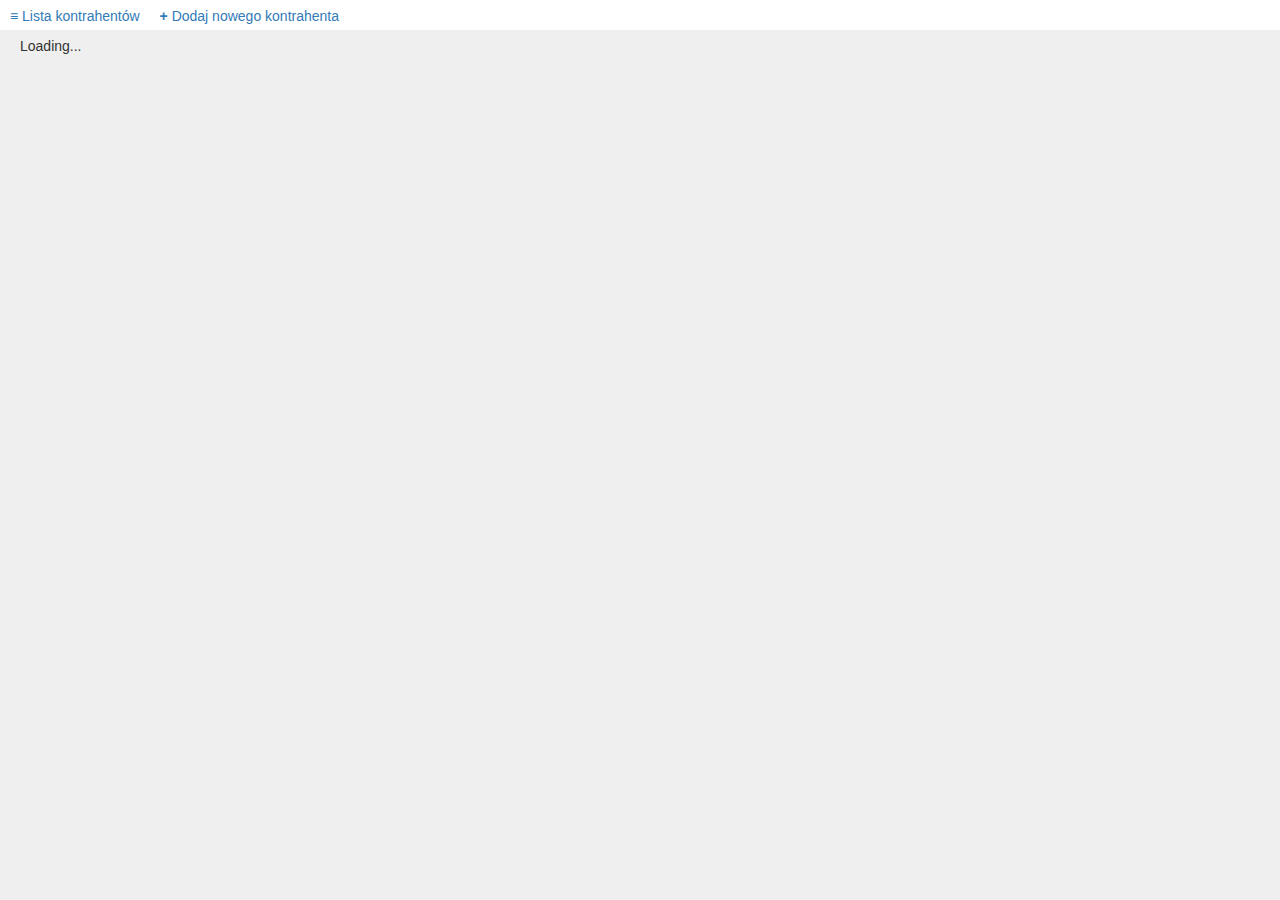
<file: index.html>
<!DOCTYPE html>
<html ng-app="contractorsApp">

<head>
	<meta charset="UTF-8">
	<title>Contractors</title>
	<link rel="stylesheet" href="css/bootstrap.min.css">
	<link rel="stylesheet" href="css/style.css">
	<script type="text/javascript" src="js/socket.io.js"></script>
	<script type="text/javascript" src="js/angular.min.js"></script>
	<script type="text/javascript" src="js/angular-route.min.js"></script>
	<script type="text/javascript" src="js/app.js"></script>
</head>

<body ng-controller="BodyController as bodyController">

	<div id="top" ng-style="menuStyle">
		<ul>
			<li><a href="#list"><b>&#x2261;</b><span ng-hide="isShort">&nbsp;Lista kontrahentów</span></a></li>
			<li><a href="#add"><b>&#x2b;</b><span ng-hide="isShort">&nbsp;Dodaj nowego kontrahenta</span></a></li>
		</ul>
	</div>
	<div id="main" ng-style="mainStyle">
		<ng-view></ng-view>
	</div>
</body>

</html>
</file>
<file: css/style.css>
body {
  width: 100%;
  height: 100%;
  overflow: hidden;
}

ul, li {
	margin:		0;
	padding:	0;
	list-style-type: none;
}

#top {
  background-color: #FFFFFF;
  overflow: hidden;
}

#top ul {
  padding: 6px 10px;
  margin: 0;
}

#top ul li {
  list-style-type: none;
  float: left;
  margin-right: 20px;
}

#top a {
  text-decoration: none;
}

#main {
  background-color: #EFEFEF;
  overflow-y:       scroll;
  padding:          6px 20px;
}

label {
	width:	100px;
	text-align: right;
}

input:disabled {
	background-color: #FFFFFF;
}
</file>
